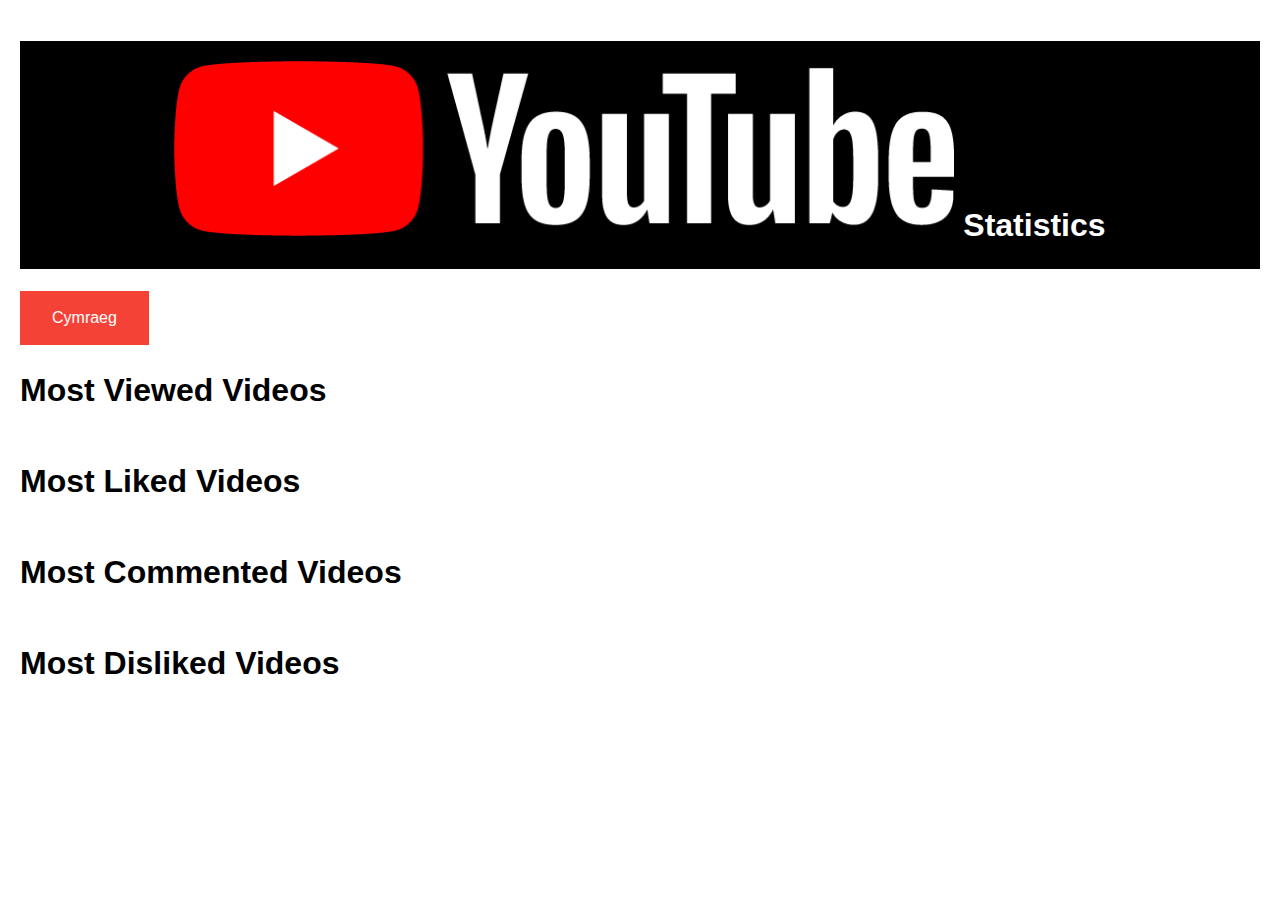
<file: index.html>
<!DOCTYPE html></body>
<html lang="en">
    <head>
        <meta charset="UTF-8" />
        <meta name="viewport" content="width=device-width, initial-scale=1.0" />
        <meta http-equiv="X-UA-Compatible" content="ie=edge" />
        <title>Girls in Tech</title>
        <link
            href="https://fonts.googleapis.com/css?family=Roboto:400,500&display=swap"
            rel="stylesheet"
        />
        <link rel="stylesheet" type="text/css" href="./css/style.css" />
    </head>
    <body>
        <div>
            <h1 class="title"><img src="images/yt_logo_rgb_dark.png" /> Statistics</h1>            
        </div>
        <a href="welsh.html" class="language">Cymraeg</a>

        <h1 class="views">Most Viewed Videos</h1>
        <div id="videosviewed" class="videos"></div>
        
        <h1 class="likes">Most Liked Videos</h1>
        <div id="videosliked" class="videos"></div>
            
        <h1 class="comments">Most Commented Videos</h1>
        <div id="videoscommented" class="videos"></div>     

        <h1 class="dislikes">Most Disliked Videos</h1>
        <div id="videosdisliked" class="videos"></div>
        
        <script src="./scripts/script.js"></script>
    </body>
</html>
</file>
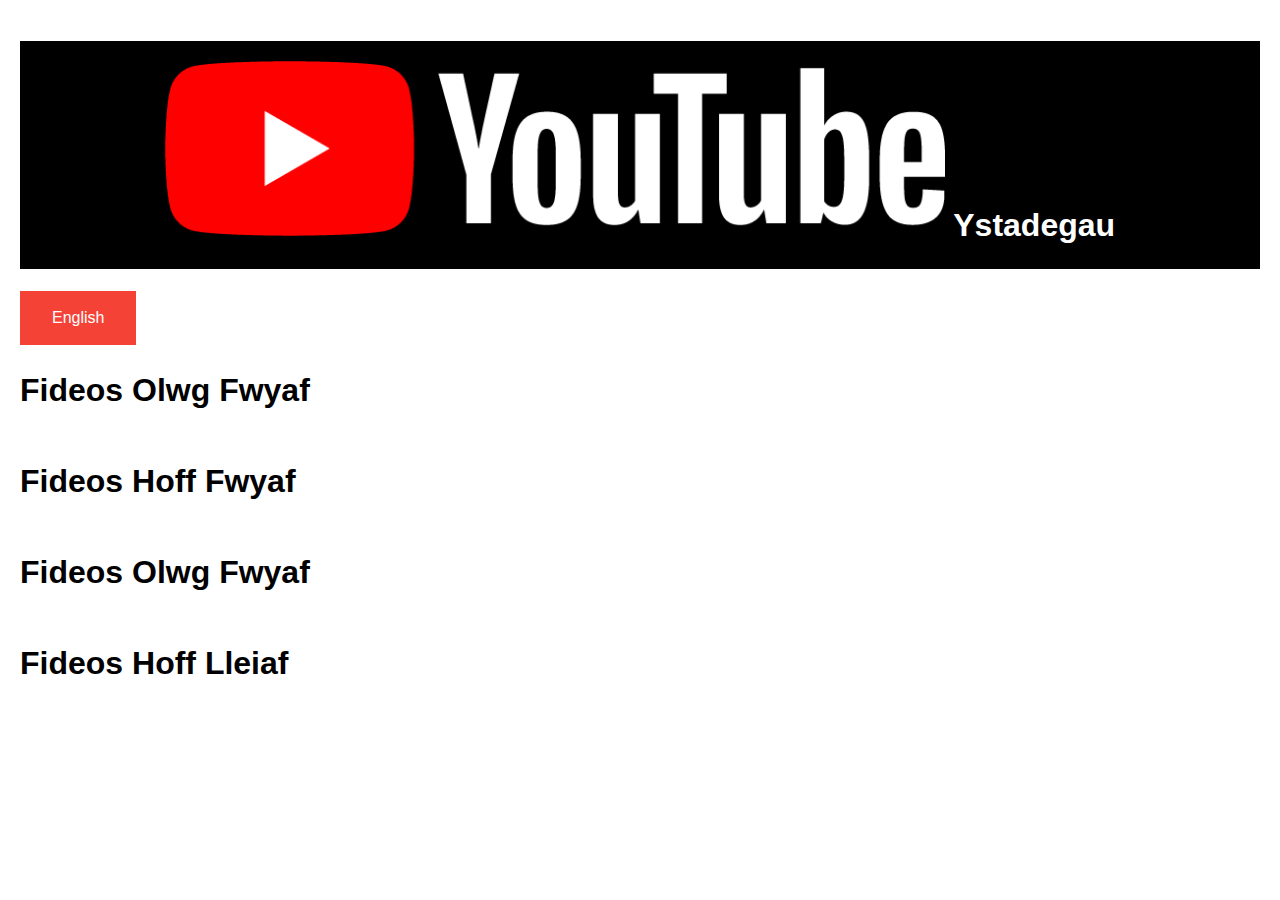
<file: welsh.html>
<!DOCTYPE html></body>
<html lang="en">
    <head>
        <meta charset="UTF-8" />
        <meta name="viewport" content="width=device-width, initial-scale=1.0" />
        <meta http-equiv="X-UA-Compatible" content="ie=edge" />
        <title>Girls in Tech</title>
        <link
            href="https://fonts.googleapis.com/css?family=Roboto:400,500&display=swap"
            rel="stylesheet"
        />
        <link rel="stylesheet" type="text/css" href="./css/style.css" />
    </head>
    <body>
        <div>
            <h1 class="title"><img src="images/yt_logo_rgb_dark.png" /> Ystadegau</h1>            
        </div>
        <a href="index.html" class="language">English</a>

        <h1 class="views">Fideos Olwg Fwyaf</h1>
        <div id="videosviewed" class="videos"></div>
        
        <h1 class="likes">Fideos Hoff Fwyaf</h1>
        <div id="videosliked" class="videos"></div>
            
        <h1 class="comments">Fideos Olwg Fwyaf</h1>
        <div id="videoscommented" class="videos"></div>     

        <h1 class="dislikes">Fideos Hoff Lleiaf</h1>
        <div id="videosdisliked" class="videos"></div>
        
        <script src="./scripts/script.js"></script>
    </body>
</html>
</file>
<file: css/style.css>
*,
::after,
::before {
    box-sizing: border-box;
}

body,
html {
    margin: 0;
    padding: 0;
    font-family: "Roboto", sans-serif;
}

html {
    font-size: 62.5%;
    line-height: 1.5;
}

body {
    padding: 2rem;
    font-size: 1.6rem;
}

.clearfix:before,
.clearfix:after {
  content: ".";    
  display: block;    
  height: 0;    
  overflow: hidden;        
}
.clearfix:after { clear: both; }
.clearfix { zoom: 1 ;} /* IE < 8 */


.hidden {
    display: none;
}
.content {
    display: flex;
    flex-wrap: wrap;
    justify-content: space-between;
}

.video {

    padding: 10px;
    max-width: 200px;
}

.video img {
    width: 100%;
}

..ws {
    color: black;
}

ul {
    list-style-type: none;
    margin: 0;
    padding: 0;
  }
  li a {
    display: block;
    width: 200px;
  }
  ul {
    list-style-type: none;
    margin: 0;
    padding: 0;
    width: 60px;
  }
  
  li a {
    display: block;
  }
  ul {
    list-style-type: none;
    margin: 0;
    padding: 0;
    width: 200px;
    background-color: #f1f1f1;
  }
 
  .title {
    background-color: black ;
    color: white;
    text-align: center;
    padding: 20px;
  }
  img {
    width: 65%;
    height: auto;
  }
  * {
    box-sizing: border-box;
  }
  
  body {
    font-family: Arial, Helvetica, sans-serif;
  }
  .column {
    float: left;
    width: 25%;
    padding: 0 10px;
  }
  .row {margin: 0 -5px;}
  .row:after {
    content: "";
    display: table;
    clear: nboth;
  }
  .card {
    box-shadow: 0 4px 8px 0 rgba(0, 0, 0, 0.2);
    padding: 20px;
    text-align: center;
    background-color: #f1f1f1;
    margin-bottom: 30px;
  }
  @media screen and (max-width: 600px) {
    .column {
      width: 100%;
      display: block;
      margin-bottom: 30px;
    }
  }
  .likes {
      text-align: left;
    color: black;
}

.videos {
    display: flex;
    flex-wrap: wrap;
}

.video {
    min-width: 25%;
}
.language {
    border: none;
    color: white;
    padding: 15px 32px;
    text-align: center;
    text-decoration: none;
    display: inline-block;
    font-size: 16px;
  }
  .language {background-color: #f44336;}
</file>
